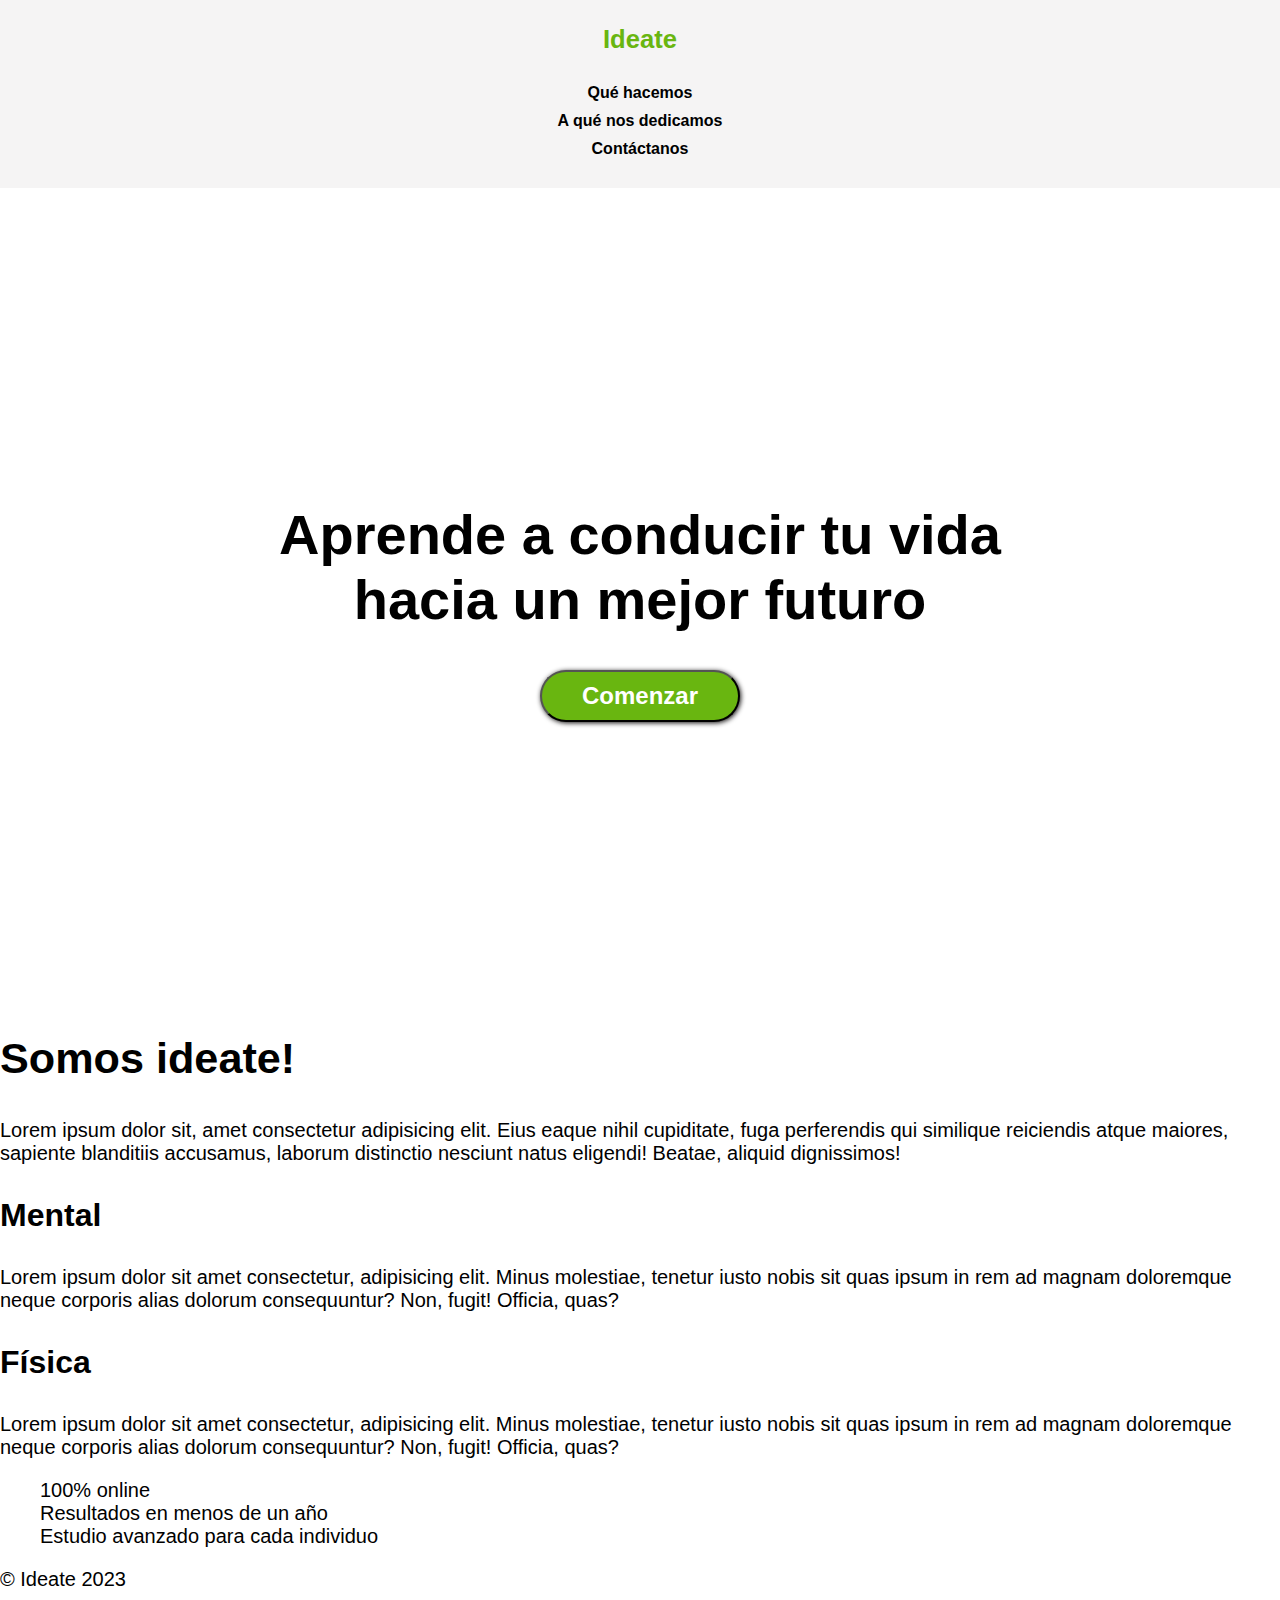
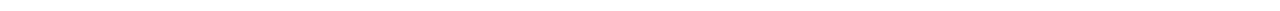
<file: 1/index.html>
<!DOCTYPE html>
<html lang="en">
<head>
    <meta charset="UTF-8">
    <meta name="viewport" content="width=device-width, initial-scale=1.0">
    <title>Document</title>
    <link rel="stylesheet" href="index.css">
</head>
<body>
    <header> 
        <div class="container">
            <p class="logo">Ideate</p>
            <nav>
                <a href="#">Qué hacemos</a>
                <a href="#">A qué nos dedicamos</a>
                <a href="#">Contáctanos</a>
            </nav>
        </div>
    </header>
    <section id="hero">
        <h1>Aprende a conducir tu vida <br>hacia un mejor futuro</h1>
        <form action="https://www.youtube.com">
            <button>Comenzar</button>
        </form>
    </section>

    <section id="somos-ideate">
    <div class="container">

        <div class="img-container"></div>
        <h2>Somos ideate!</h2>
        <p>Lorem ipsum dolor sit, amet consectetur adipisicing elit. Eius eaque nihil cupiditate, fuga perferendis qui similique reiciendis atque maiores, sapiente blanditiis accusamus, laborum distinctio nesciunt natus eligendi! Beatae, aliquid dignissimos!</p>
    </div>
    </section>
    <section id="nuestra-metodologia">
        <div class="carta">
            <h3>Mental</h3>
            <p>Lorem ipsum dolor sit amet consectetur, adipisicing elit. Minus molestiae, tenetur iusto nobis sit quas ipsum in rem ad magnam doloremque neque corporis alias dolorum consequuntur? Non, fugit! Officia, quas?</p>
        </div>
        <div class="carta">
            <h3>Física</h3>
            <p>Lorem ipsum dolor sit amet consectetur, adipisicing elit. Minus molestiae, tenetur iusto nobis sit quas ipsum in rem ad magnam doloremque neque corporis alias dolorum consequuntur? Non, fugit! Officia, quas?</p>
        </div>
    </section>

    <section id="caracteristicas">
        <div class="container">
            <ul>
             <li>100% online</li>
             <li>Resultados en menos de un año</li>
             <li>Estudio avanzado para cada individuo</li>
            </ul>
        </div>
    </section>
    <footer>
        <div class="container">
            <p>&copy; Ideate 2023</p>
        </div>
    </footer>
</body>
</html>
</file>
<file: 1/index.css>
body {
    font-family: 'Roboto', sans-serif;
    margin: 0;
    box-sizing:border-box;
}

h1 {font-size: 3.5em;}
h2 {font-size: 2.7em;}
h3{font-size: 2em;}
p{font-size: 1.25em;}
ul{list-style: none;}
li{font-size: 1.25em;}

button  {
    font-size: 1.5em;
    font-weight: bold;
    padding: 10px 40px;
    border-radius: 40px;
    box-shadow: 1px 1px 5px rgb(20, 18, 18);
    color: white;
    background-color: rgb(105, 182, 16);
}

button:hover{
    background-color: rgb(93, 161, 16);
}

.container{
    max-width: 1400px;
    margin:auto
}

header{
    background-color: rgb(245, 244, 244);
    display: flex;
    justify-content: space-between;
    
}

header .logo{
    margin: 0;
    padding: 25px 30px;
    font-weight: bold;
    color: rgb(105, 182, 16);
    font-size: 1.6em;
    display: flex;
}

header .container{
    display: flex;
    flex-direction: column;
    align-items: center;

}
header nav{
    display: flex;
    flex-direction: column;
    text-align: center;
    padding-bottom: 25px;
}
header a{
    padding: 5px 12px;
    text-decoration: none;
    font-weight: bold;
    color: black;

}
header a:hover{
    color:rgb(93, 161, 16) ;
}

#hero{
    display: flex;
    align-items: center;
    justify-content: center;
    text-align: center;
    flex-direction: column;
    height: 90vh;

}
</file>
